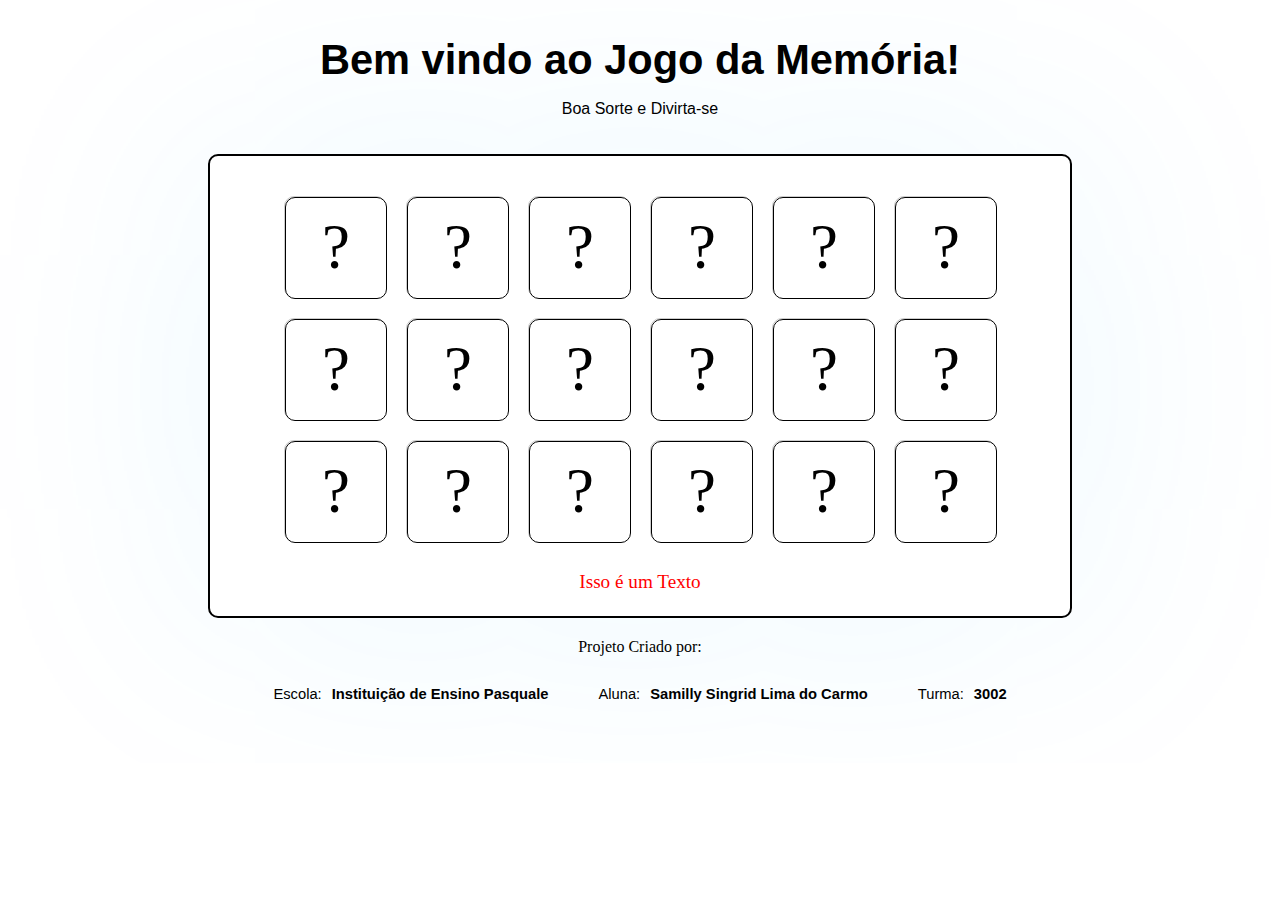
<file: index.html>
<!DOCTYPE html>
<html>
<head>
  <title>Jogo da Memória</title>
  <link rel="stylesheet" href="style.css">
  <link rel="stylesheet" href="./keyframes.css">
</head>
<body>
 <section class="textos">
<h1 class="textos_titulo">Bem vindo ao Jogo da Memória!</h1>
<p class="textos_p">Boa Sorte e Divirta-se</p>
</section>
  <div class="jogo">
    <div class="cartas">
      <div class="carta" id="carta1">
        <div class="frente">?</div>
        <div class="verso"><img src="./img/imagem.png" alt="" width="120"></div>
      </div>
      <div class="carta" id="carta2">
        <div class="frente">?</div>
        <div class="verso">C</div>
      </div>
      <div class="carta" id="carta3">
        <div class="frente">?</div>
        <div class="verso"><img src="./img/imagem.png" alt="" width="120"></div>
      </div>
      <div class="carta" id="carta4">
        <div class="frente">?</div>
        <div class="verso">B</div>
      </div>
      <div class="carta" id="carta5">
        <div class="frente">?</div>
        <div class="verso">C</div>
      </div>
      <div class="carta" id="carta6">
        <div class="frente">?</div>
        <div class="verso">C</div>
      </div>
      <div class="carta" id="carta1">
        <div class="frente">?</div>
        <div class="verso">A</div>
      </div>
      <div class="carta" id="carta2">
        <div class="frente">?</div>
        <div class="verso">A</div>
      </div>
      <div class="carta" id="carta3">
        <div class="frente">?</div>
        <div class="verso">B</div>
      </div>
      <div class="carta" id="carta4">
        <div class="frente">?</div>
        <div class="verso">B</div>
      </div>
      <div class="carta" id="carta5">
        <div class="frente">?</div>
        <div class="verso">C</div>
      </div>
      <div class="carta" id="carta6">
        <div class="frente">?</div>
        <div class="verso">C</div>
      </div>
      <div class="carta" id="carta1">
        <div class="frente">?</div>
        <div class="verso">A</div>
      </div>
      <div class="carta" id="carta2">
        <div class="frente">?</div>
        <div class="verso">A</div>
      </div>
      <div class="carta" id="carta3">
        <div class="frente">?</div>
        <div class="verso">B</div>
      </div>
      <div class="carta" id="carta4">
        <div class="frente">?</div>
        <div class="verso">B</div>
      </div>
      <div class="carta" id="carta5">
        <div class="frente">?</div>
        <div class="verso">C</div>
      </div>
      <div class="carta" id="carta6">
        <div class="frente">?</div>
        <div class="verso">C</div>
      </div>

    </div>
    <section class="texto" >
    <p class="texto_p" id="">Isso é um Texto</p>
    </section>
  </div>
<footer class="final">
<p class="final_p">Projeto Criado por:</p>
<div id="informacoes">
<div class="final_samilly">
<p class="final_p2">Turma:</p>
<p class="final_p2-destaque">3002</p>
</div>
<div class="final_samilly">
<p class="final_p2 ">Aluna:</p>
<p class="final_p2-destaque">Samilly Singrid Lima do Carmo</p>
</div>
<div class="final_samilly">
<p class="final_p2 ">Escola:</p>
<p class="final_p2-destaque">Instituição de Ensino Pasquale</p>
</div>
</div>
</footer>
  <script src="app.js"></script>
</body>
</html>
</file>
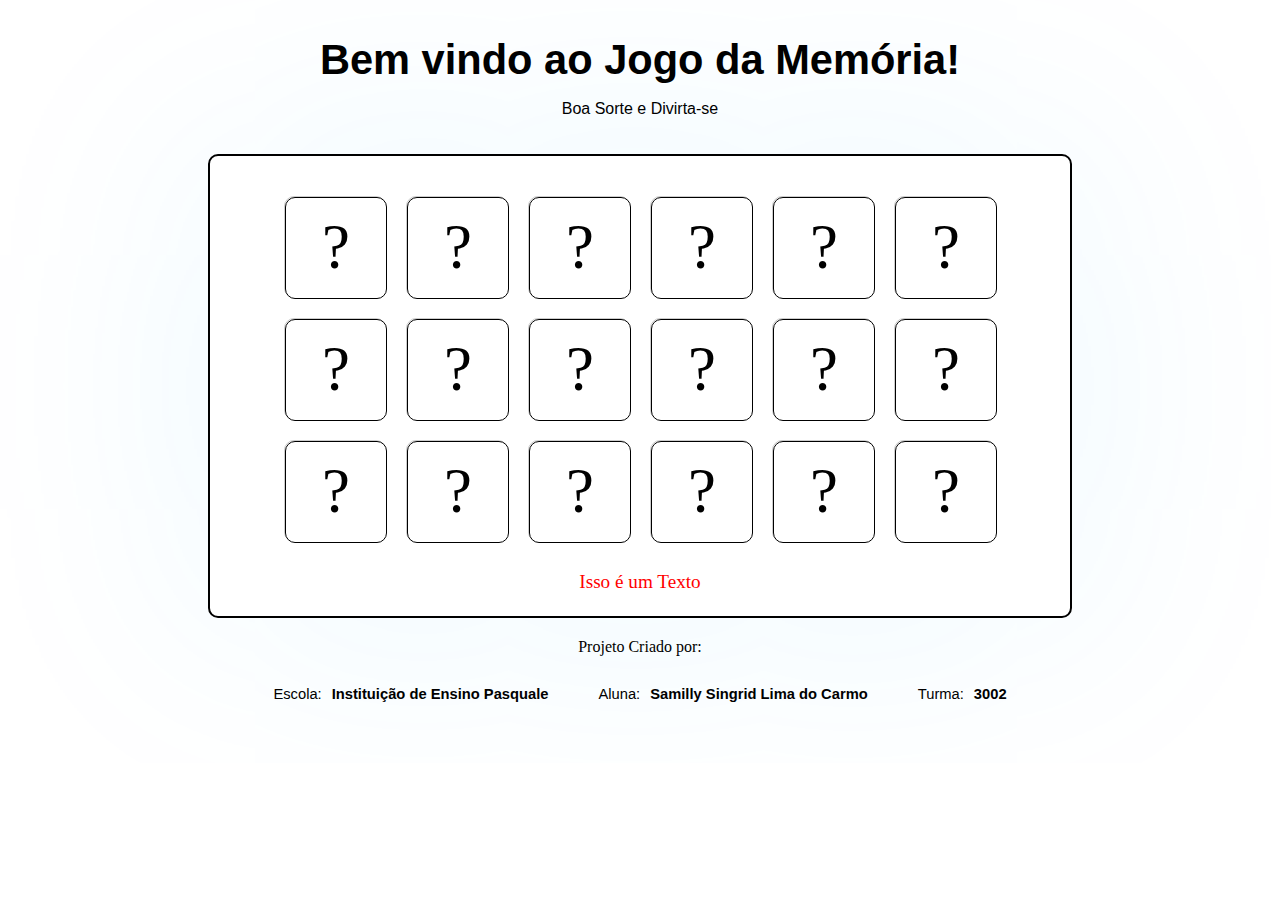
<file: jogo.html>
<!DOCTYPE html>
<html>
<head>
  <title>Jogo da Memória</title>
  <link rel="stylesheet" href="style.css">
  <link rel="stylesheet" href="./keyframes.css">
</head>
<body>
 <section class="textos">
<h1 class="textos_titulo">Bem vindo ao Jogo da Memória!</h1>
<p class="textos_p">Boa Sorte e Divirta-se</p>
</section>
  <div class="jogo">
    <div class="cartas">
      <div class="carta" id="carta1">
        <div class="frente">?</div>
        <div class="verso"><img src="./img/imagem.png" alt="" width="120"></div>
      </div>
      <div class="carta" id="carta2">
        <div class="frente">?</div>
        <div class="verso">C</div>
      </div>
      <div class="carta" id="carta3">
        <div class="frente">?</div>
        <div class="verso"><img src="./img/imagem.png" alt="" width="120"></div>
      </div>
      <div class="carta" id="carta4">
        <div class="frente">?</div>
        <div class="verso">B</div>
      </div>
      <div class="carta" id="carta5">
        <div class="frente">?</div>
        <div class="verso">C</div>
      </div>
      <div class="carta" id="carta6">
        <div class="frente">?</div>
        <div class="verso">C</div>
      </div>
      <div class="carta" id="carta1">
        <div class="frente">?</div>
        <div class="verso">A</div>
      </div>
      <div class="carta" id="carta2">
        <div class="frente">?</div>
        <div class="verso">A</div>
      </div>
      <div class="carta" id="carta3">
        <div class="frente">?</div>
        <div class="verso">B</div>
      </div>
      <div class="carta" id="carta4">
        <div class="frente">?</div>
        <div class="verso">B</div>
      </div>
      <div class="carta" id="carta5">
        <div class="frente">?</div>
        <div class="verso">C</div>
      </div>
      <div class="carta" id="carta6">
        <div class="frente">?</div>
        <div class="verso">C</div>
      </div>
      <div class="carta" id="carta1">
        <div class="frente">?</div>
        <div class="verso">A</div>
      </div>
      <div class="carta" id="carta2">
        <div class="frente">?</div>
        <div class="verso">A</div>
      </div>
      <div class="carta" id="carta3">
        <div class="frente">?</div>
        <div class="verso">B</div>
      </div>
      <div class="carta" id="carta4">
        <div class="frente">?</div>
        <div class="verso">B</div>
      </div>
      <div class="carta" id="carta5">
        <div class="frente">?</div>
        <div class="verso">C</div>
      </div>
      <div class="carta" id="carta6">
        <div class="frente">?</div>
        <div class="verso">C</div>
      </div>

    </div>
    <section class="texto" >
    <p class="texto_p" id="">Isso é um Texto</p>
    </section>
  </div>
<footer class="final">
<p class="final_p">Projeto Criado por:</p>
<div id="informacoes">
<div class="final_samilly">
<p class="final_p2">Turma:</p>
<p class="final_p2-destaque">3002</p>
</div>
<div class="final_samilly">
<p class="final_p2 ">Aluna:</p>
<p class="final_p2-destaque">Samilly Singrid Lima do Carmo</p>
</div>
<div class="final_samilly">
<p class="final_p2 ">Escola:</p>
<p class="final_p2-destaque">Instituição de Ensino Pasquale</p>
</div>
</div>
</footer>
  <script src="aplicacoes.js"></script>
</body>
</html>
</file>
<file: style.css>
.textos {
display: flex;
flex-direction: column;
align-items: center;
text-align: center;
font-family: 'Franklin Gothic Medium', 'Arial Narrow', Arial, sans-serif;;

 & .textos_titulo {
 font-size: 2.6em;
 height: 20px;
font-family: 'Franklin Gothic Medium', 'Arial Narrow', Arial, sans-serif;;
 }
}
.jogo {
  width: 800px;
  height: 400px;
  margin: 20px auto;
  background-color: transparent;
  padding: 30px;
  border: 2px solid #000000;
  border-radius: 10px;
  box-shadow: 0 0 400px rgba(7, 172, 255, 0.1);

 & .cartas {
  display: flex;
  flex-wrap: wrap;
  justify-content: center;
}

 & .carta {
  width: 100px;
  height: 100px;
  margin: 10px;
  background-color: #fff;
  border: 1px solid #ccc;
  border-radius: 10px;
  cursor: pointer;
}

 & .frente {
  width: 100%;
  height: 100%;
  background-color: #ffffff;
  color: rgb(0, 0, 0);
  border: 1px solid black;
  border-radius: 10px;
  display: flex;
  justify-content: center;
  align-items: center;
  font-size: 63px;
  animation: mudancadecor 4s infinite;
  transition: 0.1s;
}

& .frente:hover {
scale: 1.1;
}

 & .verso {
  width: 100%;
  height: 100%;
  background-color: #00eeff;
  border: 1px solid black;
  border-radius: 10px;
  color: white;
  display: none;
  font-size: 36px;
  text-align: center;
  align-items: center;
  justify-content: center;
}

 & .carta.virada .frente {
  display: none;
  animation: opacidade 2s infinite;
}

 & .carta.virada .verso {
  display: flex;
}
}

.final {
text-align: center;
width: 40%;
margin: auto;
text-wrap: nowrap;

.final_samilly {
display: flex;
gap: 10px;
}

#informacoes {
display: flex;
flex-direction: row-reverse;
justify-content: center;
align-items: center;
text-align: center;
gap: 50px;
font-size: 0.92em;
font-family: 'Franklin Gothic Medium', 'Arial Narrow', Arial, sans-serif;;
}
 & .final_p2-destaque {
 font-weight: 800;
}

}

.texto {
text-align: center;
color: red;
font-size: 1.2em;
}
</file>
<file: keyframes.css>
@keyframes mudancadecor {

0% {
color: rgb(0, 0, 0);
}

50% {
color: rgb(64, 195, 255);
opacity: 0.9;
}

100% {
color: rgb(0, 0, 0);
}

}
</file>
